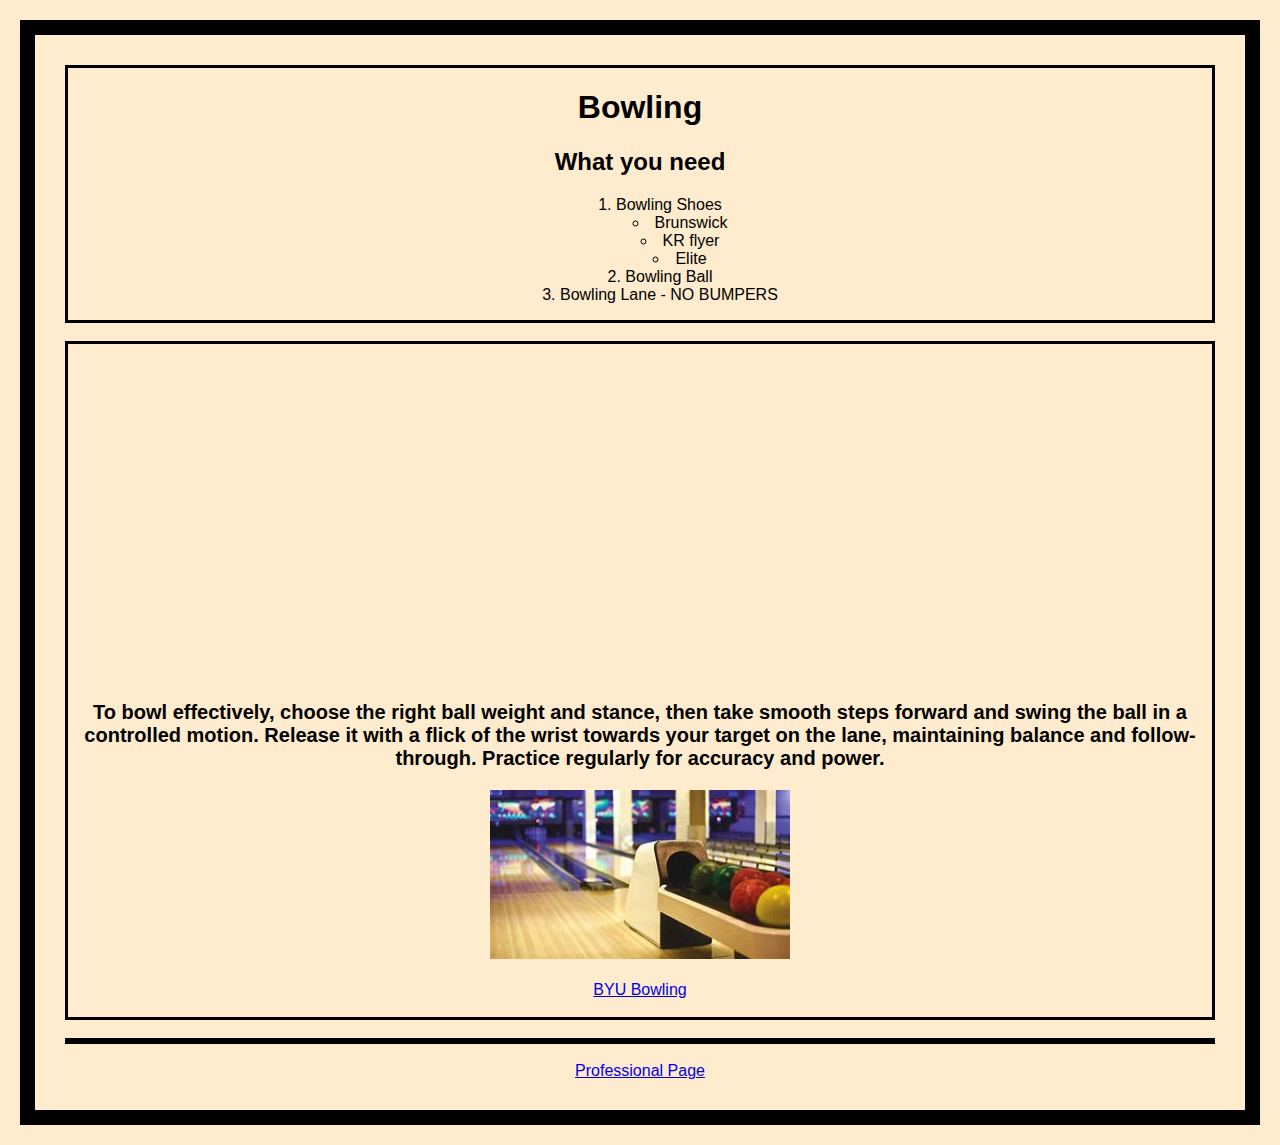
<file: myPage.html>
<!DOCTYPE html>
<html lang="en">
<head>
    <meta charset="UTF-8">
    <meta name="viewport" content="width=device-width, initial-scale=1.0">
    <title>Bowling</title>
    <link rel="stylesheet" type="text/css" href="css/myPage.css">
</head>
<body>
    <div>
        <h1 id="top">Bowling</h1>
        <h2>What you need</h2>
        <ol>
            <li>Bowling Shoes</li>
                <ul>
                    <li>Brunswick</li>
                    <li>KR flyer</li>
                    <li>Elite</li>
                </ul>
            <li>Bowling Ball</li>
            <li>Bowling Lane - NO BUMPERS</li>
        </ol>
    </div>
    <br>
    <div>
        <br>
        <iframe width="560" height="315" src="https://www.youtube.com/embed/0DzlSU6CaW8?si=8IigBhLw0xVE5rmB" title="YouTube video player" frameborder="0" allow="accelerometer; autoplay; clipboard-write; encrypted-media; gyroscope; picture-in-picture; web-share" referrerpolicy="strict-origin-when-cross-origin" allowfullscreen></iframe>
        <br>
        <p>To bowl effectively, choose the right ball weight and stance, then take smooth steps forward and swing the ball in a controlled motion. Release it with a flick of the wrist towards your target on the lane, maintaining balance and follow-through. Practice regularly for accuracy and power.</p>
        <img src="assets/img/Bowling.jpg" alt="Bowling" width="300">
        <br><br>
    <a href="https://bowling.byu.edu/pricing">BYU Bowling</a>
    <br><br>
    </div>  
    <br>
    <div class='tableauPlaceholder' id='viz1713028669176' style='position: relative'><noscript><a href='#'><img alt='Internet and Mobile Phone Usage per Capita ' src='https:&#47;&#47;public.tableau.com&#47;static&#47;images&#47;Ta&#47;TableauGraph-HTMLProject&#47;Technology&#47;1_rss.png' style='border: none' /></a></noscript><object class='tableauViz'  style='display:none;'><param name='host_url' value='https%3A%2F%2Fpublic.tableau.com%2F' /> <param name='embed_code_version' value='3' /> <param name='site_root' value='' /><param name='name' value='TableauGraph-HTMLProject&#47;Technology' /><param name='tabs' value='no' /><param name='toolbar' value='yes' /><param name='static_image' value='https:&#47;&#47;public.tableau.com&#47;static&#47;images&#47;Ta&#47;TableauGraph-HTMLProject&#47;Technology&#47;1.png' /> <param name='animate_transition' value='yes' /><param name='display_static_image' value='yes' /><param name='display_spinner' value='yes' /><param name='display_overlay' value='yes' /><param name='display_count' value='yes' /><param name='language' value='en-US' /><param name='filter' value='publish=yes' /></object></div>                <script type='text/javascript'>                    var divElement = document.getElementById('viz1713028669176');                    var vizElement = divElement.getElementsByTagName('object')[0];                    vizElement.style.width='100%';vizElement.style.height=(divElement.offsetWidth*0.75)+'px';                    var scriptElement = document.createElement('script');                    scriptElement.src = 'https://public.tableau.com/javascripts/api/viz_v1.js';                    vizElement.parentNode.insertBefore(scriptElement, vizElement);                </script>
    <br>
    <a href="index.html">Professional Page</a> 
</body>
</html>
</file>
<file: css/myPage.css>
p{
    font-weight: bold;
    font-size: 20px;
}

Body{
    background-color: blanchedalmond;
    font-family: 'Gill Sans', 'Gill Sans MT', Calibri, 'Trebuchet MS', sans-serif;
    text-align: center;
    border: 15px solid black;
    margin: 20px;
    padding: 30px;
}

ul{
    list-style-position: inside;
}

ol{
    list-style-position: inside;
}

div{
    border: 3px solid black;
    position: relative;
}
</file>
